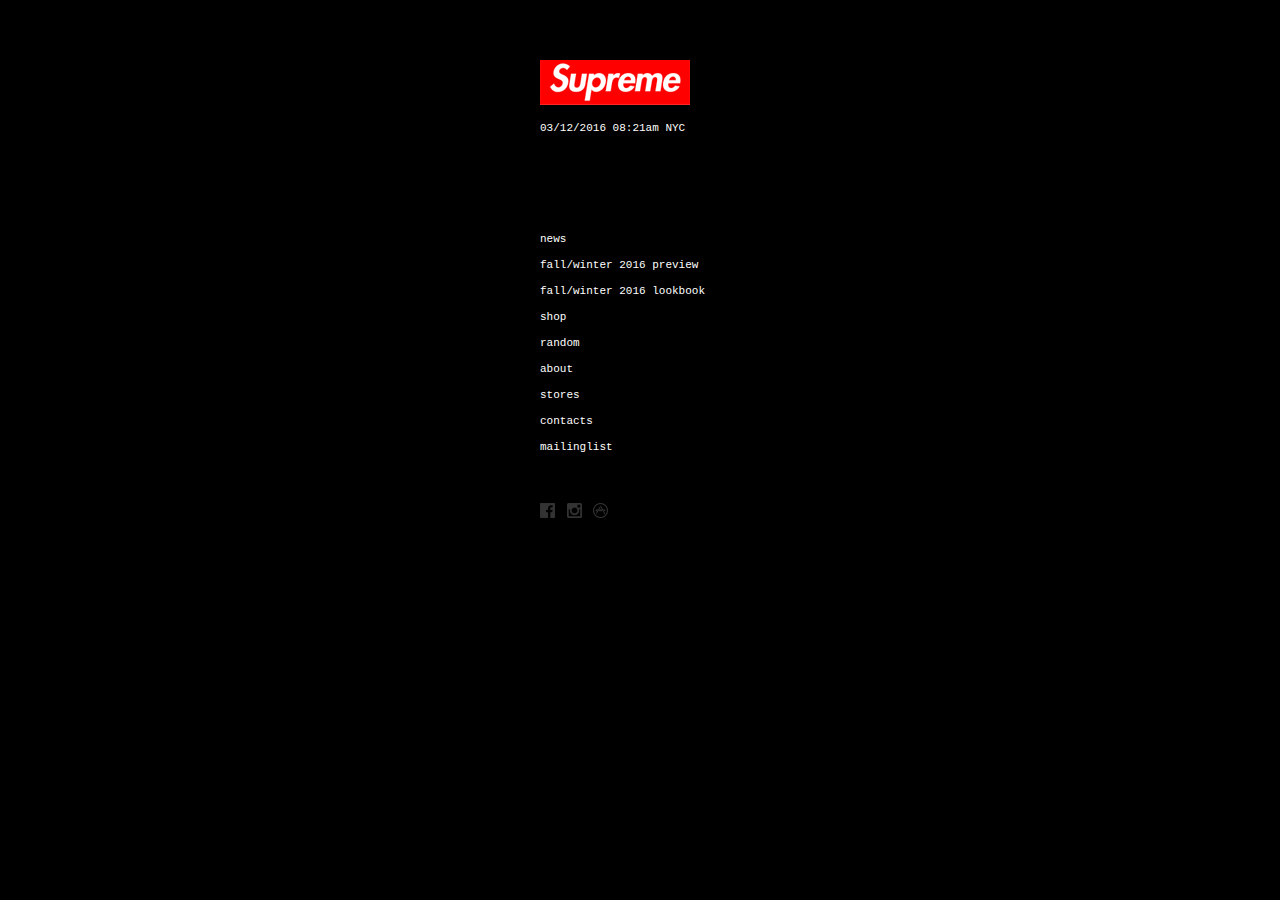
<file: index.html>
<!DOCTYPE html>
<html lang="en">
<head>
  <meta charset="UTF-8">
  <meta name="viewport" content="width=device-width, initial-scale=1.0">
  <meta http-equiv="X-UA-Compatible" content="ie=edge">
<meta property="og:title" content="Hand Made Supreme by Kris">
<meta property="og:description" content="This website was built by moscowcoding">
<meta property="og:type" content="article">
<meta property="og:title" content="http://www.kriskarpova.github.io">
  <title>Supreme</title>
  <link rel="stylesheet" href="reset.css">
  <link rel="stylesheet" href="style.css">

</head>
<body>
  <div class="container">

    <div class="header">
      <div class="logo">
        <img src="images/logo.png" alt="">
      </div>
      <div class="date">
        03/12/2016 08:21am NYC
      </div>
    </div>
    <div class="body">

      <div class="navigation">
        <ul>
          <li>
            <a href="http://www.supremenewyork.com/news" target="_blank">news</a>
          </li>
          <li>
            <a href="http://www.supremenewyork.com/previews/fallwinter2016" target="_blank">fall/winter 2016 preview</a>
          </li>
          <li>
            <a href="http://www.supremenewyork.com/lookbooks" target="_blank">fall/winter 2016 lookbook</a>
          </li>
          <li>
            <a href="http://www.supremenewyork.com/lookbooks" target="_blank">shop</a>
          </li>
          <li>
            <a href="http://www.supremenewyork.com/random/slayer" target="_blank">random</a>
          </li>
          <li>
            <a href="http://www.supremenewyork.com/about" target="_blank">about</a>
          </li>
          <li>
            <a href="http://www.supremenewyork.com/about" target="_blank">stores</a>
          </li>
          <li>
            <a href="http://www.supremenewyork.com/contact" target="_blank">contacts</a>
          </li>
          <li>
            <a href="http://www.supremenewyork.com/mailinglist" target="_blank">mailinglist</a>
          </li>
        </ul>
      </div>

    </div>
    <div class="footer">
      <ul class="social-links">
        <li>
          <a href="">
            <img src="images/fb.png" alt="">
          </a>
        </li>
        <li>
          <a href="">
            <img src="images/insta.png" alt="">
          </a>
        </li>
        <li>
          <a href="">
            <img src="images/app-store.png" alt="">
          </a>
        </li>
      </ul>
    </div>
  </div>
</body>
</html>
</file>
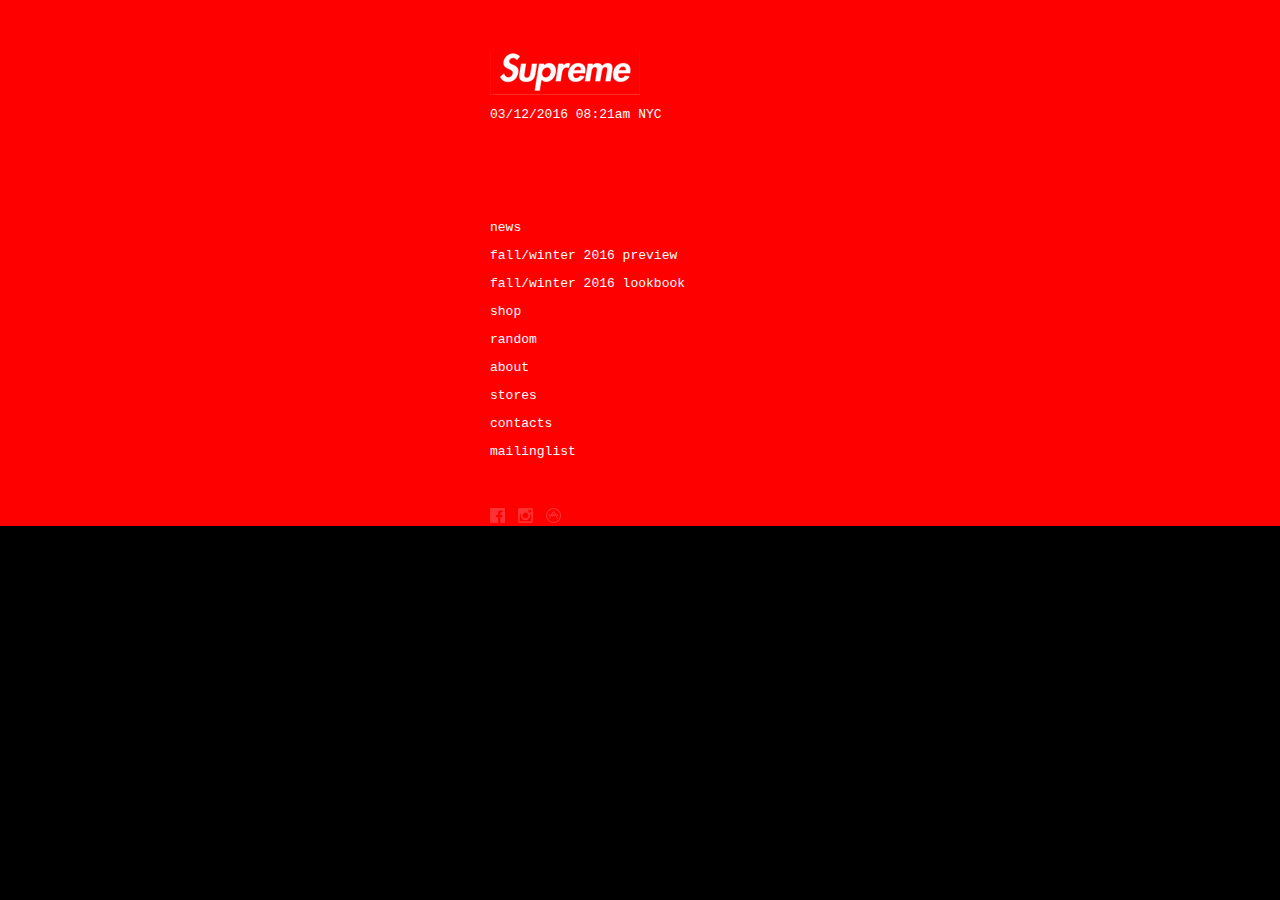
<file: supreme.html>
<!DOCTYPE html>
<html lang="en">
<head>
  <meta charset="UTF-8">
  <meta name="viewport" content="width=device-width, initial-scale=1.0">
  <meta http-equiv="X-UA-Compatible" content="ie=edge">
<meta property="og:title" content="Hand Made Supreme by Kris">
<meta property="og:description" content="This website was built by moscowcoding">
<meta property="og:type" content="article">
<meta property="og:title" content="http://www.kriskarpova.github.io">
  <title>Supreme</title>
  <link rel="stylesheet" href="reset.css">
  <link rel="stylesheet" href="style2-1.css">

</head>
<body>
  <div class="container">

    <div class="header">
      <div class="logo">
        <img src="images/logo.png" alt="">
      </div>
      <div class="date">
        03/12/2016 08:21am NYC
      </div>
    </div>
    <div class="body">

      <div class="navigation">
        <ul>
          <li>
            <a href="http://www.supremenewyork.com/news" target="_blank">news</a>
          </li>
          <li>
            <a href="http://www.supremenewyork.com/previews/fallwinter2016" target="_blank">fall/winter 2016 preview</a>
          </li>
          <li>
            <a href="http://www.supremenewyork.com/lookbooks" target="_blank">fall/winter 2016 lookbook</a>
          </li>
          <li>
            <a href="http://www.supremenewyork.com/lookbooks" target="_blank">shop</a>
          </li>
          <li>
            <a href="http://www.supremenewyork.com/random/slayer" target="_blank">random</a>
          </li>
          <li>
            <a href="http://www.supremenewyork.com/about" target="_blank">about</a>
          </li>
          <li>
            <a href="http://www.supremenewyork.com/about" target="_blank">stores</a>
          </li>
          <li>
            <a href="http://www.supremenewyork.com/contact" target="_blank">contacts</a>
          </li>
          <li>
            <a href="http://www.supremenewyork.com/mailinglist" target="_blank">mailinglist</a>
          </li>
        </ul>
      </div>

    </div>
    <div class="footer">
      <ul class="social-links">
        <li>
          <a href="">
            <img src="images/fb.png" alt="">
          </a>
        </li>
        <li>
          <a href="">
            <img src="images/insta.png" alt="">
          </a>
        </li>
        <li>
          <a href="">
            <img src="images/app-store.png" alt="">
          </a>
        </li>
      </ul>
    </div>
  </div>
</body>
</html>
</file>
<file: style.css>
/* ******* COMMON ********** */
html {
  height: 100%;
  background: url(http://d17ol771963kd3.cloudfront.net/assets/bg/4-1b8ca7aa6bae13b67ed9bdca788ef2c2.gif) center no-repeat;
  background-color: black;
  background-size: cover;
}
body {
  font-size: 11px;
  font-family: "Courier New",Courier,Monaco, serif;
  color: white;
  padding-top: 60px;
}
* {
  box-sizing: border-box;
}

ul li {
  list-style: none;
}

a {
  text-decoration: none;
  color: inherit;
}

.container {
  max-width: 200px;
  margin: 0 auto;
}

.header, .body, .footer {
  /*border: 1px solid white;*/
}

/* ******* HEAD ********** */

.date {
  margin-top: 15px;
}

.header {
  margin-bottom: 100px;
}

/* ******* BODY ********** */

.navigation li {
  margin-bottom: 15px;
}

.navigation a:hover {
  background: red;
}

.body {
  margin-bottom: 50px;
}


/* ******* FOOTER ********** */

.social-links li {
  display: inline-block;
  width: 15px;
  height: 15px;
  margin-right: 5px;
}

.social-links img {
  max-width: 100%;
}

.social-links a {
  opacity: 0.2;
}
.social-links a:hover {
  opacity: 0.9;
}
</file>
<file: style2-1.css>
/* ******* COMMON ********** */
html {
  height: 100%;
  background: url(http://d17ol771963kd3.cloudfront.net/assets/bg/4-1b8ca7aa6bae13b67ed9bdca788ef2c2.gif) center no-repeat;
  background-color: black;
  background-size: cover;
}
body {
  font-size: 13px;
  font-family: "Courier New",Courier,Monaco, serif;
  color: white;
  padding-top: 50px;
}

* {
  box-sizing: border-box;
}

ul li {
  list-style: none;
}

a {
  text-decoration: none;
  color: inherit;
}

.container {
  max-width: 300px;
  margin: 0 auto;
  animation: fadein 1s;
}

.header, .body, .footer {
  /*border: 1px solid white;*/
}

/* ******* HEAD ********** */

.logo {
  margin-bottom: 10px;
}

.header {
  margin-bottom: 100px;
}

/* ******* BODY ********** */

.navigation li {
  margin-bottom: 15px;
}

.navigation a:hover {
  background: red;
}

.body {
  margin-bottom: 50px;
}


/* ******* FOOTER ********** */

.social-links li {
  display: inline-block;
  width: 15px;
  height: 15px;
  margin-right: 5px;
}

.social-links img {
  max-width: 100%;
}

.social-links a {
  opacity: 0.2;
}
.social-links a:hover {
  opacity: 0.9;
}
@keyframes fadein {
  from {
    opacity: 0%;
  }
  to {
    opacity: 1%;
  }
}
/* ***** MEDIA-QUERIES***** */
@media all and (orientation: landscape) {
  body {
    background: red;
  }
}
</file>
